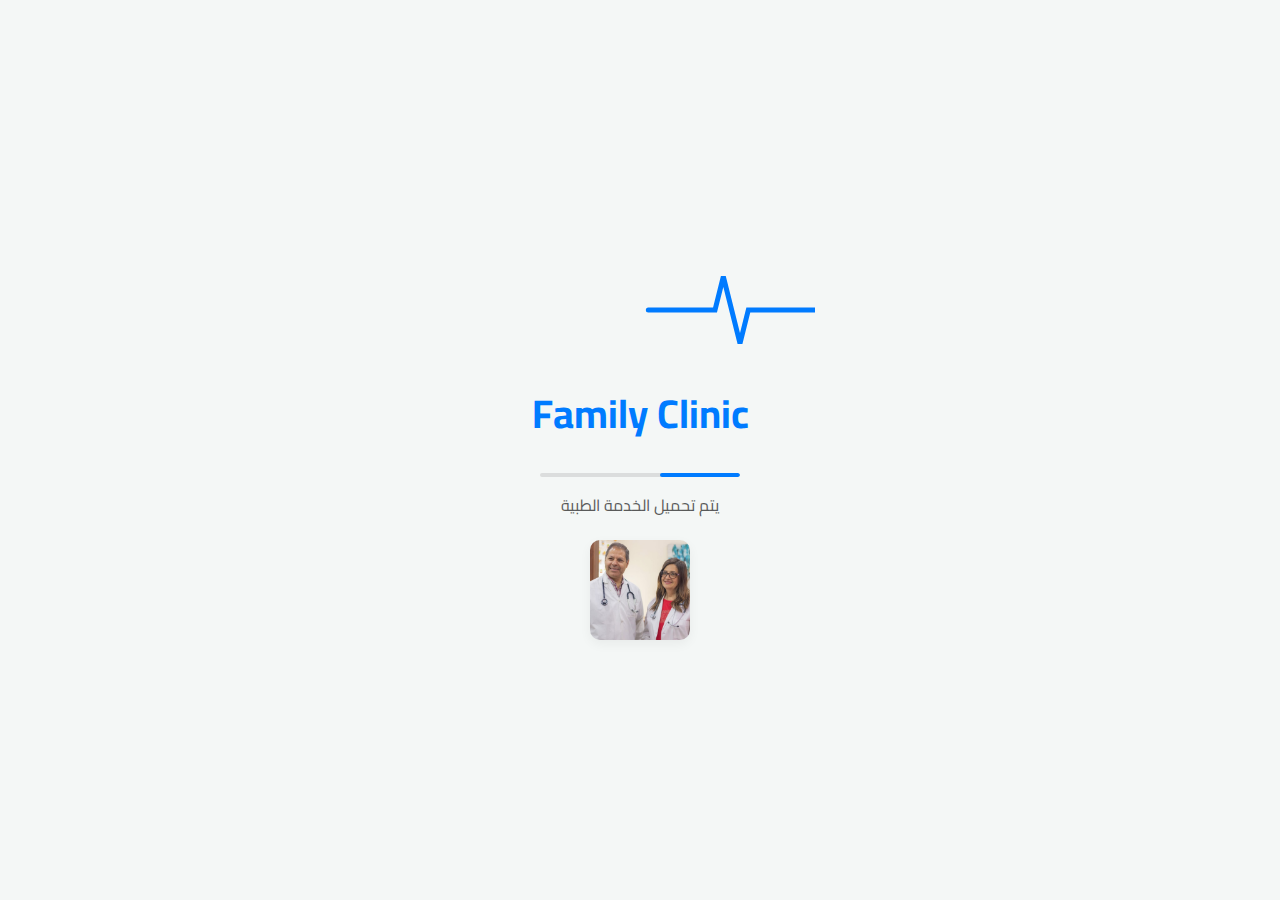
<file: drmaged.html>
<!DOCTYPE html>
<html lang="ar" translate="no">
  <head>
    <meta charset="UTF-8" />
    
    <meta name="viewport" content="width=device-width, initial-scale=1.0" />
    <meta name="google" content="notranslate" />
    <title data-lang-key="drMagedPageTitle">د/ ماجد فوزي - استشاري الباطنة والكلى والسكر | فاميلي كلينك</title>
    <meta name="description" content="اعرف المزيد عن د/ ماجد فوزي، استشاري الباطنة والكلى والسكر في فاميلي كلينك. خبرة 20 عاماً في علاج السكري والضغط وأمراض الكلى. احجز موعدك." />
    <meta name="keywords" content="دكتور ماجد فوزي, استشاري باطنة, دكتور كلى, دكتور سكر, عيادة فاميلي كلينك, حجز موعد دكتور باطنة" />
    <meta name="author" content="fouadgamil" />

    <link rel="canonical" href="https://your-website.com/drmaged.html" />

    <link rel="icon" href="images/favicon.png" type="image/png" />
    <link rel="apple-touch-icon" href="images/apple-touch-icon.png" />

    <meta property="og:title" content="د/ ماجد فوزي - استشاري الباطنة والكلى والسكر | فاميلي كلينك" />
    <meta property="og:description" content="خبرة 20 عاماً في علاج السكري والضغط وأمراض الكلى. احجز موعدك." />
    <meta property="og:type" content="website" />
    <meta property="og:url" content="https://your-website.com/drmaged.html" />
    <meta property="og:image" content="https://your-website.com/images/maged.jpg" />
    <meta property="og:image:width" content="1200" />
    <meta property="og:image:height" content="630" />
    <meta property="og:site_name" content="Family Clinic" />

    <link rel="stylesheet" href="style.css?v=4" />
    <link rel="stylesheet" href="https://unpkg.com/aos@next/dist/aos.css" />
    <link rel="stylesheet" href="https://cdnjs.cloudflare.com/ajax/libs/font-awesome/6.5.2/css/all.min.css" />
    
    <style>
      /* (الكود الخاص بشاشة التحميل موجود هنا) */
      #splash-screen {
        position: fixed;
        top: 0;
        left: 0;
        width: 100%;
        height: 100%;
        background-color: #f4f7f6;
        display: flex;
        flex-direction: column;
        justify-content: center;
        align-items: center;
        z-index: 9999;
        opacity: 1;
        transition: opacity 1s ease-out, visibility 1s ease-out;
        visibility: visible;
      }
      #splash-screen.hidden {
        opacity: 0;
        visibility: hidden;
      }
      .ekg-loader {
        width: 350px;
        height: 100px;
        position: relative;
        overflow: hidden;
      }
      .ekg-loader svg {
        width: 200%;
        height: 100%;
        position: absolute;
        top: 0;
        left: 0;
        animation: move-ekg 1.5s linear infinite;
      }
      @keyframes move-ekg {
        0% { transform: translateX(0%); }
        100% { transform: translateX(-50%); }
      }
      .splash-logo-text {
        font-size: 2.5rem;
        font-weight: 700;
        color: var(--primary-color);
        margin-top: 20px;
        font-family: 'Cairo', 'Poppins', sans-serif;
        animation: glow-animation 2s infinite ease-in-out;
      }
      @keyframes glow-animation {
        0% { text-shadow: 0 0 5px rgba(var(--primary-color-rgb), 0.5); }
        50% { text-shadow: 0 0 20px rgba(var(--primary-color-rgb), 1); }
        100% { text-shadow: 0 0 5px rgba(var(--primary-color-rgb), 0.5); }
      }
      .loading-bar-container {
        width: 200px;
        height: 4px;
        background-color: rgba(0, 0, 0, 0.1);
        border-radius: 2px;
        margin-top: 25px;
        overflow: hidden;
        position: relative;
      }
      .loading-bar-progress {
        width: 40%;
        height: 100%;
        background-color: var(--primary-color);
        border-radius: 2px;
        position: absolute;
        animation: loading-progress-animation 1.5s ease-in-out infinite;
      }
      @keyframes loading-progress-animation {
        0% { transform: translateX(-80px); }
        100% { transform: translateX(200px); }
      }
      .splash-loading-text {
        font-family: 'Cairo', sans-serif;
        color: var(--text-color);
        font-size: 1rem;
        margin-top: 15px;
        opacity: 0.8;
      }
    </style>
  </head>
  <body>
    <div id="splash-screen">
      <div class="ekg-loader">
        <svg viewBox="0 0 200 60">
          <path
            d="M 0 30 H 40 L 45 10 L 55 50 L 60 30 H 100 M 100 30 H 140 L 145 10 L 155 50 L 160 30 H 200"
            stroke="var(--primary-color)"
            stroke-width="3"
            fill="none"
            stroke-linecap="round"
          />
        </svg>
      </div>
      <h1 class="splash-logo-text" data-lang-key="logoText">Family Clinic</h1>
      <div class="loading-bar-container">
        <div class="loading-bar-progress"></div>
      </div>
      <p class="splash-loading-text">يتم تحميل الخدمة الطبية</p>

      <img
        src="images/dr_magid_photo.jpg"
        alt="Family Clinic Doctors"
        style="
          width: 100px;
          height: 100px;
          object-fit: cover;
          border-radius: 10px;
          margin: 20px auto 0 auto;
          display: block;
          box-shadow: var(--box-shadow);
        "
      />
      </div>

      <div id="main-content" style="display: none">
        <header>
          <div class="container">
 <h1 class="logo">
  <a href="index.html" style="text-decoration: none; color: inherit;">
    <span data-lang-key="logoText">Family Clinic</span>
  </a>
</h1>
            
            <button class="menu-toggle" aria-label="Toggle Navigation Menu">
              <i class="fa-solid fa-bars"></i>
            </button>
            
            <nav>
              <ul>
              <li><a href="index.html#home" data-lang-key="navHome">الرئيسية</a></li>
              <li><a href="index.html#services" data-lang-key="navServices">الخدمات</a></li>
              <li>
                <a href="index.html#doctors" class="active" data-lang-key="navDoctors">الأطباء</a>
              </li>
              <li><a href="index.html#appointment" data-lang-key="navBooking">حجز موعد</a></li>
              <li><a href="index.html#contact" data-lang-key="navContact">اتصل بنا</a></li>
              <li><button id="lang-toggle-btn" class="lang-btn" data-lang-key="langBtn">العربية</button></li>
            </ul>
          </nav>
        </div>
      </header>

      <main>
        <section class="doctor-profile" style="padding-top: 100px">
          <div class="container">
            <h2
              style="color: var(--primary-color)"
              data-aos="fade-right"
              data-lang-key="drMagedProfileTitle"
            >
              ملف الطبيب: د/ ماجد فوزي
            </h2>
            <hr
              style="border-color: var(--secondary-color); margin-bottom: 40px"
            />

            <div
              class="profile-details"
              
            >
              <div class="info-block" style="flex: 2">
                <h3
                  style="
                    margin-top: 0;
                    margin-bottom: 20px;
                    font-size: 1.8rem;
                  "
                  data-lang-key="drMagedSpecialty"
                >
                  استشاري الباطنة والكلى والسكر
                </h3>

                <div
                  class="info-card"
                  style="
                    background: var(--light-bg-color);
                    padding: 25px;
                    border-radius: 10px;
                    margin-bottom: 20px;
                  "
                  data-aos="fade-up"
                  data-aos-delay="200"
                >
                  <p style="font-size: 1.1rem; line-height: 2" data-lang-key="drMagedBio">
                    بدأت العمل بالعيادة منذ عام 2001 وأتشرف بمتابعة الأمراض المزمنة من: ارتفاع ضغط الدم، مرض السكر، ارتفاع نسب الدهون بالدم، أمراض الكلى، ومرض النقرس. وبالطبع، أمراض المعدة والقولون وقصور الغدة الدرقية.
                  </p>
                  </div>

                <h4
                  style="color: var(--secondary-color); margin-bottom: 15px"
                  data-aos="fade-right"
                  data-aos-delay="300"
                  data-lang-key="drProfileServicesTitle"
                >
                  التخصصات والخدمات المقدمة:
                </h4>
                <ul
                  style="list-style-type: disc; padding-right: 20px; padding-left: 20px;"
                  data-aos="fade-up"
                  data-aos-delay="400"
                >
                  <li style="margin-bottom: 10px" data-lang-key="drMagedService1">
                    تشخيص ومتابعة مرضى السكري النوع الأول والثاني.
                  </li>
                  <li style="margin-bottom: 10px" data-lang-key="drMagedService2">
                    علاج ارتفاع ضغط الدم وأمراض الكلى المزمنة.
                  </li>
                  <li style="margin-bottom: 10px" data-lang-key="drMagedService3">
                    متابعة أمراض الجهاز الهضمي والقولون.
                  </li>
                  <li style="margin-bottom: 10px" data-lang-key="drMagedService4">
                    الفحص الدوري الشامل للبالغين.
                  </li>
                </ul>
              </div>

              <div
                class="image-block"
                style="flex: 1; min-width: 250px"
                data-aos="zoom-in"
                data-aos-delay="100"
              >
                <img
                  src="images/maged.jpg"
                  alt="صورة د/ ماجد فوزي"
                  style="
                    width: 250px;
                    height: 250px;
                    border-radius: 10px;
                    object-fit: cover;
                    box-shadow: var(--box-shadow);
                    display: block;
                    margin: 0 auto;
                  "
                />
                <a
                  href="booking_magid.html"
                  target="_blank"
                  class="btn"
               style="
    width: 250px; 
    text-align: center;
    margin-top: 20px;
    background: var(--primary-color);
    display: block;
    margin-left: auto;
    margin-right: auto;
  "
                  data-lang-key="drMagedBookBtn"
                  >احجز موعد مع د/ ماجد</a
                >
              </div>
            </div>
          </div>
        </section>
      </main>

      <footer>
        <div class="container">
          <p data-lang-key="footerRights">© 2025 عيادة [family clinic]. جميع الحقوق محفوظة.</p>
        </div>
      </footer>
    </div>

    <script src="https://unpkg.com/aos@next/dist/aos.js"></script>
    <script src="script.js"></script>
    
    </body>
</html>
</file>
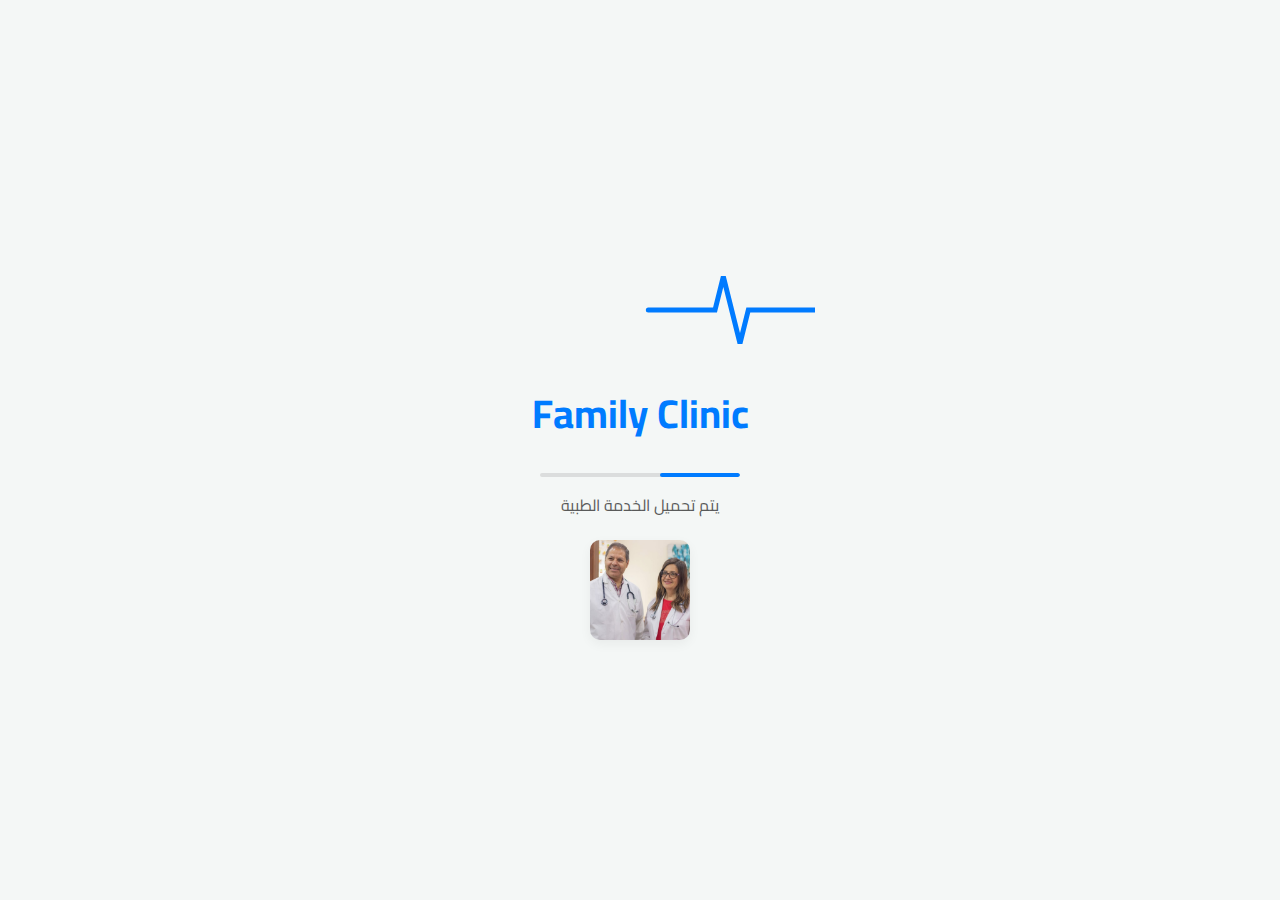
<file: drshahira.html>
<!DOCTYPE html>
<html lang="ar" translate="no">
  <head>
    <meta charset="UTF-8" />
    
    <meta name="viewport" content="width=device-width, initial-scale=1.0" />
    <meta name="google" content="notranslate" />
    <title data-lang-key="drShahiraPageTitle">د/ شهيرة لويز - استشاري الاطفال وحديثي الولادة | فاميلي كلينك</title>
    <meta name="description" content="ملف د/ شهيرة لويز، استشاري الاطفال وحديثي الولادة في فاميلي كلينك. متخصصة في متابعة حديثي الولادة، التطعيمات، وعلاج أمراض الطفولة. احجزي موعدك." />
    <meta name="keywords" content="دكتورة شهيرة لويز, استشاري أطفال, دكتورة حديثي الولادة, تطعيمات الأطفال, تغذية الطفل, عيادة فاميلي كلينك" />
    <meta name="author" content="fouadgamil" />

    <link rel="canonical" href="https://your-website.com/drshahira.html" />

    <link rel="icon" href="images/favicon.png" type="image/png" />
    <link rel="apple-touch-icon" href="images/apple-touch-icon.png" />

    <meta property="og:title" content="د/ شهيرة لويز - استشاري الاطفال وحديثي الولادة | فاميلي كلينك" />
    <meta property="og:description" content="متخصصة في متابعة حديثي الولادة، التطعيمات، وعلاج أمراض الطفولة. احجزي موعدك." />
    <meta property="og:type" content="website" />
    <meta property="og:url" content="https://your-website.com/drshahira.html" />
    <meta property="og:image" content="https://your-website.com/images/shahira.jpg" />
    <meta property="og:image:width" content="1200" />
    <meta property="og:image:height" content="630" />
    <meta property="og:site_name" content="Family Clinic" />

    <link rel="stylesheet" href="style.css?v=4" />
    <link rel="stylesheet" href="https://unpkg.com/aos@next/dist/aos.css" />
    <link rel="stylesheet" href="https://cdnjs.cloudflare.com/ajax/libs/font-awesome/6.5.2/css/all.min.css" />

    <style>
      /* (الكود الخاص بشاشة التحميل موجود هنا) */
      #splash-screen {
        position: fixed;
        top: 0;
        left: 0;
        width: 100%;
        height: 100%;
        background-color: #f4f7f6;
        display: flex;
        flex-direction: column;
        justify-content: center;
        align-items: center;
        z-index: 9999;
        opacity: 1;
        transition: opacity 1s ease-out, visibility 1s ease-out;
        visibility: visible;
      }
      #splash-screen.hidden {
        opacity: 0;
        visibility: hidden;
      }
      .ekg-loader {
        width: 350px;
        height: 100px;
        position: relative;
        overflow: hidden;
      }
      .ekg-loader svg {
        width: 200%;
        height: 100%;
        position: absolute;
        top: 0;
        left: 0;
        animation: move-ekg 1.5s linear infinite;
      }
      @keyframes move-ekg {
        0% { transform: translateX(0%); }
        100% { transform: translateX(-50%); }
      }
      .splash-logo-text {
        font-size: 2.5rem;
        font-weight: 700;
        color: var(--primary-color);
        margin-top: 20px;
        font-family: 'Cairo', 'Poppins', sans-serif;
        animation: glow-animation 2s infinite ease-in-out;
      }
      @keyframes glow-animation {
        0% { text-shadow: 0 0 5px rgba(var(--primary-color-rgb), 0.5); }
        50% { text-shadow: 0 0 20px rgba(var(--primary-color-rgb), 1); }
        100% { text-shadow: 0 0 5px rgba(var(--primary-color-rgb), 0.5); }
      }
      .loading-bar-container {
        width: 200px;
        height: 4px;
        background-color: rgba(0, 0, 0, 0.1);
        border-radius: 2px;
        margin-top: 25px;
        overflow: hidden;
        position: relative;
      }
      .loading-bar-progress {
        width: 40%;
        height: 100%;
        background-color: var(--primary-color);
        border-radius: 2px;
        position: absolute;
        animation: loading-progress-animation 1.5s ease-in-out infinite;
      }
      @keyframes loading-progress-animation {
        0% { transform: translateX(-80px); }
        100% { transform: translateX(200px); }
      }
      .splash-loading-text {
        font-family: 'Cairo', sans-serif;
        color: var(--text-color);
        font-size: 1rem;
        margin-top: 15px;
        opacity: 0.8;
      }
    </style>
    
  </head>
  <body>
    <div id="splash-screen">
      <div class="ekg-loader">
        <svg viewBox="0 0 200 60">
          <path
            d="M 0 30 H 40 L 45 10 L 55 50 L 60 30 H 100 M 100 30 H 140 L 145 10 L 155 50 L 160 30 H 200"
            stroke="var(--primary-color)"
            stroke-width="3"
            fill="none"
            stroke-linecap="round"
          />
        </svg>
      </div>
      <h1 class="splash-logo-text" data-lang-key="logoText">Family Clinic</h1>
      <div class="loading-bar-container">
        <div class="loading-bar-progress"></div>
      </div>
      <p class="splash-loading-text">يتم تحميل الخدمة الطبية</p>

      <img
        src="images/dr_magid_photo.jpg"
        alt="Family Clinic Doctors"
        style="
          width: 100px;
          height: 100px;
          object-fit: cover;
          border-radius: 10px;
          margin: 20px auto 0 auto;
          display: block;
          box-shadow: var(--box-shadow);
        "
      />
      </div>
    
      <div id="main-content" style="display: none">
        <header>
          <div class="container">
 <h1 class="logo">
  <a href="index.html" style="text-decoration: none; color: inherit;">
    <span data-lang-key="logoText">Family Clinic</span>
  </a>
</h1>
            
            <button class="menu-toggle" aria-label="Toggle Navigation Menu">
              <i class="fa-solid fa-bars"></i>
            </button>
            
            <nav>
              <ul>
              <li><a href="index.html#home" data-lang-key="navHome">الرئيسية</a></li>
              <li><a href="index.html#services" data-lang-key="navServices">الخدمات</a></li>
              <li>
                <a href="index.html#doctors" class="active" data-lang-key="navDoctors">الأطباء</a>
              </li>
              <li><a href="index.html#appointment" data-lang-key="navBooking">حجز موعد</a></li>
              <li><a href="index.html#contact" data-lang-key="navContact">اتصل بنا</a></li>
              <li><button id="lang-toggle-btn" class="lang-btn" data-lang-key="langBtn">العربية</button></li>
            </ul>
          </nav>
        </div>
      </header>

      <main>
        <section class="doctor-profile" style="padding-top: 100px">
          <div class="container">
            <h2
              style="color: var(--primary-color)"
              data-aos="fade-right"
              data-lang-key="drShahiraProfileTitle"
            >
              ملف الطبيبة: د/ شهيرة لويز
            </h2>
            <hr
              style="border-color: var(--secondary-color); margin-bottom: 40px"
            />

            <div
              class="profile-details"
              
            >
              <div class="info-block" style="flex: 2">
                <h3
                  style="
                    margin-top: 0;
                    margin-bottom: 20px;
                    font-size: 1.8rem;
                  "
                  data-lang-key="drShahiraSpecialty"
                >
                  استشاري الاطفال وحديثي الولادة
                </h3>

                <div
                  class="info-card"
                  style="
                    background: var(--light-bg-color);
                    padding: 25px;
                    border-radius: 10px;
                    margin-bottom: 20px;
                  "
                  data-aos="fade-up"
                  data-aos-delay="200"
                >
                  <p style="font-size: 1.1rem; line-height: 2" data-lang-key="drShahiraBio">
                    بدأت العمل بالعيادة سنة 1999 وحتى اليوم، ودائماً أستمتع بخدمة جميع الأطفال من عمر يوم وحتى اثني عشر عاماً. وأعتبر جميع أطفالنا هم عطايا الله، ويجب علينا تنمية هذه العطايا والحفاظ عليهم وتقديم أفضل رعاية لهم من صحة وتعليم وتغذية.
                  </p>
                  </div>

                <h4
                  style="color: var(--secondary-color); margin-bottom: 15px"
                  data-aos="fade-right"
                  data-aos-delay="300"
                  data-lang-key="drProfileServicesTitle"
                >
                  التخصصات والخدمات المقدمة:
                </h4>
                <ul
                  style="list-style-type: disc; padding-right: 20px; padding-left: 20px;"
                  data-aos="fade-up"
                  data-aos-delay="400"
                >
                  <li style="margin-bottom: 10px" data-lang-key="drShahiraService1">
                    فحص ومتابعة الأطفال حديثي الولادة .
                  </li>
                  <li style="margin-bottom: 10px" data-lang-key="drShahiraService2">
                    إدارة برامج التطعيمات والتحصينات الوقائية.
                  </li>
                  <li style="margin-bottom: 10px" data-lang-key="drShahiraService3">
                    علاج أمراض الطفولة الشائعة والموسمية.
                  </li>
                  <li style="margin-bottom: 10px" data-lang-key="drShahiraService4">
                    استشارات التغذية الصحية ونمو الطفل.
                  </li>
                </ul>
              </div>

              <div
                class="image-block"
                style="flex: 1; min-width: 250px"
                data-aos="zoom-in"
                data-aos-delay="100"
              >
                <img
                  src="images/shahira.jpg"
                  alt="صورة د/ شهيرة لويز"
                  style="
                    width: 250px;
                    height: 250px;
                    border-radius: 10px;
                    object-fit: cover;
                    box-shadow: var(--box-shadow);
                    display: block;
                    margin: 0 auto;
                  "
                />
                <a
                  href="booking_shahira.html"
                  target="_blank"
                  class="btn"
style="
    width: 250px;
    text-align: center;
    margin-top: 20px;
    background: var(--primary-color);
    display: block;
    margin-left: auto;
    margin-right: auto;
  "
                  data-lang-key="drShahiraBookBtn"
                  >احجز موعد مع د/ شهيرة</a
                >
              </div>
            </div>
          </div>
        </section>
      </main>

      <footer>
        <div class="container">
          <p data-lang-key="footerRights">© 2025 عيادة [family clinic]. جميع الحقوق محفوظة.</p>
        </div>
      </footer>
    </div>

    <script src="https://unpkg.com/aos@next/dist/aos.js"></script>
    <script src="script.js"></script>
    
    </body>
</html>
</file>
<file: style.css>
/* --- (جديد) 1. استيراد الخطوط المميزة (Google Fonts) --- */
@import url('https://fonts.googleapis.com/css2?family=Cairo:wght@400;500;700&display=swap');
@import url('https://fonts.googleapis.com/css2?family=Poppins:wght@400;500;700&display=swap');

/* --- 2. متغيرات الألوان والأنماط العامة --- */
:root {
  --primary-color: #007bff; /* أزرق طبي احترافي */
  --primary-color-rgb: 0, 123, 255; /* جديد: نفس اللون بصيغة RGB */
  --secondary-color: #1abc9c; /* أخضر مائل للأزرق (مريح) */
  --text-color: #333; /* لون النص الرئيسي */
  --light-bg-color: #f4f7f6; /* لون خلفية فاتح للأقسام */
  --white-color: #ffffff;
  --box-shadow: 0 4px 12px rgba(0, 0, 0, 0.05);
}

* {
  box-sizing: border-box;
  margin: 0;
  padding: 0;
}

body {
  line-height: 1.7;
  background-color: var(--white-color);
  color: var(--text-color);
}

/* (جديد) التحكم في الخط والاتجاه بناءً على اللغة */
body.lang-ar {
  font-family: 'Cairo', sans-serif; /* <-- تم التغيير */
  direction: rtl;
}
body.lang-en {
  font-family: 'Poppins', sans-serif; /* <-- تم التغيير */
  direction: ltr;
}

.container {
  max-width: 1100px;
  margin: 0 auto;
  padding: 0 20px;
}

a {
  text-decoration: none;
  color: var(--primary-color);
}

ul {
  list-style: none;
}

section {
  padding: 60px 0;
}

section h3, .partners-section h2 {
  text-align: center;
  font-size: 2.2rem;
  color: var(--primary-color);
  margin-bottom: 40px;
  font-weight: 700;
}

/* --- 3. رأس الصفحة (Header) --- */
header {
  background: var(--white-color);
  padding: 15px 0;
  
  /* === (هنا التعديل الأول: إلغاء الـ Sticky) === */
  position: relative; /* <-- تم التغيير (كانت sticky) */
  /* top: 0; (ملهاش لازمة دلوقتي) */
  z-index: 1000;
  
  transition: padding 0.3s ease, box-shadow 0.3s ease,
    background-color 0.3s ease;
  
  /* (مهم) هنضيف ظل خفيف ثابت للهيدر عشان نعوض الظل اللي كان بيجي مع السكرول */
  box-shadow: 0 4px 12px rgba(0, 0, 0, 0.08); 
}

/* القاعدة دي مبقاش ليها تأثير كبير لأن الهيدر مبقاش sticky */
header.scrolled {
  padding: 10px 0; 
  box-shadow: 0 4px 12px rgba(0, 0, 0, 0.08); 
  background-color: rgba(255, 255, 255, 0.98); 
  backdrop-filter: blur(5px); 
}

/* (معدل) تعديل هذا القسم ليتوسط القائمة */
header .container {
  display: flex;
  /* justify-content: space-between; <-- إزالة هذا السطر */
  align-items: center;
  gap: 30px; /* (جديد) إضافة فجوة بين اللوجو والقائمة */
}

/* --- (معدل) لوجو مائل ومزخرف --- */
.logo {
  font-size: 1.9rem;
  font-weight: 700;
  color: var(--primary-color);
  display: inline-block;
  transition: transform 0.3s ease;
  font-style: italic;
  text-shadow: 1px 1px 2px rgba(0, 0, 0, 0.1); 
  animation: pulseLogoGlow 3s infinite ease-in-out; 
  flex-shrink: 0; /* (جديد) منع اللوجو من الانضغاط */
}


.logo:hover {
  transform: scale(1.05);
}

@keyframes pulseLogoGlow {
  0% {
    text-shadow: 1px 1px 2px rgba(0, 0, 0, 0.1);
  }
  50% {
    text-shadow: 0 0 10px rgba(var(--primary-color-rgb), 0.7), 0 0 20px rgba(26, 188, 156, 0.3);
  }
  100% {
    text-shadow: 1px 1px 2px rgba(0, 0, 0, 0.1);
  }
}

/* (جديد) اجعل شريط التنقل يتمدد ليملأ الفراغ */
header nav {
  flex-grow: 1;
}

/* (معدل) اجعل القائمة بداخل شريط التنقل تتمدد */
header nav ul {
  display: flex;
  align-items: center;
  width: 100%; /* (جديد) اجعلها تملأ شريط التنقل */
  white-space: nowrap; /* (جديد) منع الروابط من النزول لسطر جديد */
}


/* (معدل) هذا هو التعديل الأساسي لحل مشكلة اللغة الإنجليزية */
header nav li {
  /* (جديد) التحكم في الهامش حسب اللغة */
  body.lang-ar & { margin-right: 20px; } /* <-- (معدل) تم التغيير من 25 إلى 20 */
  body.lang-en & { margin-left: 20px; } /* <-- (معدل) تم التغيير من 17 إلى 20 */
}

header nav a {
  color: var(--text-color);
  font-weight: 500;
  padding: 5px 0;
  border-bottom: 2px solid transparent;
  transition: color 0.3s, border-bottom-color 0.3s;
}

header nav a:hover,
header nav a.active {
  color: var(--primary-color);
  border-bottom-color: var(--primary-color);
}

/* --- (جديد) تصميم زر تبديل اللغة --- */
.lang-btn {
  background: var(--primary-color);
  color: var(--white-color);
  border: none;
  padding: 8px 12px;
  border-radius: 20px;
  cursor: pointer;
  font-family: 'Poppins', sans-serif; /* <-- تم التغيير */
  font-weight: 700;
  font-size: 0.9rem;
  transition: background-color 0.3s, transform 0.3s;
}
.lang-btn:hover {
  background-color: #0056b3;
  transform: scale(1.05);
}

/* --- 3.1 (معدل) تنظيم أيقونات الهيدر والفاصل --- */

/* (جديد) هذا هو الفاصل السحري 
   ابحث عن الـ li الذي يحتوي على زر اللغة وادفعها للنهاية */
header nav li:has(> #lang-toggle-btn) {
  /* (جديد) تطبيق الفاصل التلقائي (margin: auto) عليه */
  body.lang-ar & { 
    margin-right: auto;  /* ادفع هذا الزر إلى أقصى اليسار */
    margin-left: 0; /* إلغاء الهامش الافتراضي */
    padding: 0; /* (جديد) إلغاء الحشو */
  }
  body.lang-en & { 
    margin-left: auto; /* ادفع هذا الزر إلى أقصى اليمين */
    margin-right: 0; /* إلغاء الهامش الافتراضي */
    padding: 0; /* (جديد) إلغاء الحشو */
  }
}

/* (معدل) li الأيقونة الاجتماعية (صفحة index.html فقط) */
header nav li.header-social-icon {
  position: relative;
  /* (معدل) إزالة margin: auto من هنا */
  
  /* (جديد) فقط أضف مسافة *بين* الأيقونة وزر اللغة */
  body.lang-ar & { 
    margin-left: 15px; /* مسافة عن الزر الذي على يسارها */
    margin-right: 0; /* إلغاء الهامش الافتراضي */
    padding: 0; /* (جديد) إلغاء الحشو */
  }
  body.lang-en & { 
    margin-right: 15px; /* مسافة عن الزر الذي على يمينها */
    margin-left: 0; /* إلغاء الهامش الافتراضي */
    padding: 0; /* (جديد) إلغاء الحشو */
  }
}

/* (جديد) إزالة الفاصل الخطي (هذه القاعدة موجودة مسبقاً) */
header nav li.header-social-icon::before {
  display: none;
}


header nav li.header-social-icon a {
  display: inline-block;
  width: 36px; /* حجم أصغر للهيدر */
  height: 36px;
  background-color: rgba(var(--primary-color-rgb), 0.1);
  color: var(--primary-color);
  border-radius: 50%;
  text-align: center;
  line-height: 36px; /* لمطابقة الارتفاع */
  font-size: 1rem;
  transition: all 0.3s ease;
  border: none; /* إزالة الخط السفلي */
  padding: 0; /* إزالة الحشو الافتراضي للروابط */
}

header nav li.header-social-icon a:hover {
  background-color: var(--primary-color);
  color: var(--white-color);
  transform: scale(1.1);
  border: none; /* تأكيد إزالة الخط السفلي عند الـ hover */
}

header nav li.header-social-icon a i {
  line-height: 36px; /* لضمان التوسيط العمودي للأيقونة نفسها */
}


/* --- 4. القسم الترحيبي (Hero) --- */
.hero {
  background-image: linear-gradient(
      rgba(0, 123, 255, 0.7),
      rgba(0, 80, 160, 0.8)
    ),
    url('https://images.unsplash.com/photo-1576091160550-2173dba999ef?q=80&w=2070&auto-format&fit=crop');
  background-size: cover;
  background-position: center;
  color: var(--white-color);
  text-align: center;
  padding: 100px 0;
}

.hero h2 {
  font-size: 3rem;
  font-weight: 700;
  margin-bottom: 20px;
}

.hero p {
  font-size: 1.25rem;
  margin-bottom: 30px;
}

.btn {
  display: inline-block;
  background: var(--secondary-color);
  color: var(--white-color);
  padding: 12px 30px;
  border-radius: 50px; 
  font-weight: 700;
  text-transform: uppercase;
  border: none;
  cursor: pointer;
  transition: background-color 0.3s, transform 0.3s;
}

.btn:hover {
  background-color: #16a085;
  transform: translateY(-3px);
}

/* --- (جديد) قسم "من نحن" ورسالتنا ورؤيتنا --- */
#about {
  background-color: var(--white-color);
}

.about-content {
  max-width: 800px;
  margin: 0 auto 40px auto;
  text-align: center;
}

.about-content p {
  font-size: 1.15rem;
  color: #555;
  line-height: 1.8;
}

.mission-vision-grid {
  display: grid;
  grid-template-columns: repeat(auto-fit, minmax(300px, 1fr));
  gap: 30px;
  margin-top: 40px;
}

.mv-card {
  background: var(--light-bg-color);
  padding: 30px;
  border-radius: 10px;
  text-align: center;
  border-top: 4px solid var(--secondary-color);
  box-shadow: var(--box-shadow);
  transition: transform 0.3s, box-shadow 0.3s;
}

.mv-card:hover {
  transform: translateY(-5px);
  box-shadow: 0 10px 15px rgba(0,0,0,0.07);
}

.mv-icon {
  width: 70px;
  height: 70px;
  margin: 0 auto 20px auto;
  background-color: rgba(var(--primary-color-rgb), 0.1);
  border-radius: 50%;
  display: flex;
  align-items: center;
  justify-content: center;
}

.mv-icon i {
  font-size: 2rem;
  color: var(--primary-color);
}

.mv-card h4 {
  color: var(--primary-color);
  font-size: 1.5rem;
  margin-bottom: 10px;
}

.mv-card p {
  font-size: 1rem;
  color: #555;
}


/* --- 5. قسم الخدمات (Services) --- */
#services {
  background-color: var(--light-bg-color);
}

.service-grid {
  display: grid;
  grid-template-columns: repeat(auto-fit, minmax(300px, 1fr));
  gap: 30px;
}

.service-card {
  background: var(--white-color);
  border-radius: 10px;
  box-shadow: var(--box-shadow);
  text-align: center;
  padding: 30px;
  transition: transform 0.3s, box-shadow 0.3s;
}

.service-card:hover {
  transform: translateY(-10px);
  box-shadow: 0 10px 20px rgba(0, 0, 0, 0.1);
}

/* --- (تعديل) لجعل الأيقونات تقبل SVG --- */
.service-card .service-icon {
  width: 80px;
  height: 80px;
  margin: 0 auto 25px auto;
  background-color: rgba(var(--primary-color-rgb), 0.1); 
  border-radius: 50%; 
  display: flex;
  align-items: center;
  justify-content: center;
  transition: all 0.3s ease;
  padding: 18px; /* (جديد) هام لضبط حجم الـ SVG */
}

/* (معدل) استهداف "i" و "svg" */
.service-card .service-icon i,
.service-card .service-icon svg {
  font-size: 2.5rem; /* للأيقونات القديمة */
  color: var(--primary-color); 
  width: 100%; /* (جديد) لجعل الـ SVG يملأ الدائرة */
  height: 100%; /* (جديد) */
  fill: var(--primary-color); /* (جديد) لتلوين الـ SVG */
  transition: all 0.3s ease;
}

.service-card:hover .service-icon {
  background-color: var(--primary-color); 
}

/* (معدل) استهداف "i" و "svg" عند الـ hover */
.service-card:hover .service-icon i,
.service-card:hover .service-icon svg {
  color: var(--white-color); 
  fill: var(--white-color); /* (جديد) لتلوين الـ SVG بالأبيض */
}
/* --- نهاية تعديل أيقونات الخدمات --- */


.service-card h4 {
  color: var(--primary-color);
  font-size: 1.5rem;
  margin-bottom: 10px;
}

/* --- 6. قسم الأطباء (Doctors) --- */
#doctors {
  background-color: var(--white-color);
  background-image: url('https://www.toptal.com/designers/subtlepatterns/uploads/plus.png');
  background-repeat: repeat;
}

.doctor-grid {
  display: grid;
  grid-template-columns: repeat(auto-fit, minmax(300px, 1fr));
  gap: 30px;
}

.doctor-card {
  background: var(--white-color);
  border-radius: 10px;
  box-shadow: var(--box-shadow);
  padding: 20px;
  border-top: 5px solid var(--secondary-color);
}

.doctor-card h4 {
  color: var(--primary-color);
  font-size: 1.6rem;
  margin-bottom: 10px;
}

.doctor-card p {
  font-size: 1.1rem;
  color: #555;
}

/* --- 7. قسم حجز المواعيد (Appointment) --- */
#appointment {
  background-color: var(--light-bg-color);
}

/* --- (جديد) قسم شركات التأمين --- */
.partners-section {
  padding: 60px 0;
  background-color: #ffffff;
}

.logo-grid {
  display: grid;
  grid-template-columns: repeat(auto-fit, minmax(150px, 1fr));
  gap: 30px;
  align-items: center;
  justify-items: center;
}

.logo-item {
  text-align: center;
  transition: transform 0.3s ease;
}

.logo-item:hover {
  transform: scale(1.1);
}

.logo-circle {
  width: 130px;
  height: 130px;
  border-radius: 50%;
  background-color: #f4f7f6;
  border: 1px solid #eee;
  display: flex;
  align-items: center;
  justify-content: center;
  overflow: hidden;
  margin: 0 auto 15px auto;
  box-shadow: 0 4px 10px rgba(0, 0, 0, 0.05);
}

.logo-circle img {
  max-width: 90%;
  max-height: 90%;
  object-fit: contain;
}

.logo-item h4 {
  color: var(--text-color);
  font-size: 1.1rem;
  font-weight: 700;
}
/* --- نهاية قسم شركات التأمين --- */


/* --- 8. قسم التواصل (Contact) --- */
#contact {
  background-color: var(--primary-color);
  color: var(--white-color);
  text-align: center;
}

#contact h3 {
  color: var(--white-color);
}

#contact p {
  font-size: 1.15rem;
  margin-bottom: 10px;
}

/* --- 9. تذييل الصفحة (Footer) --- */
footer {
  background: #333;
  color: #aaa;
  text-align: center;
  padding: 25px 0;
}

footer p {
  margin: 0;
}

/* --- (جديد) تنسيق خريطة الموقع --- */
.map-container {
  margin-top: 30px;
  border-radius: 10px;
  overflow: hidden; /* لإخفاء زوايا الخريطة وتطبيق التدوير */
  box-shadow: 0 5px 15px rgba(0, 0, 0, 0.1);
  border: 3px solid var(--white-color); /* (اختياري) لإضافة إطار أبيض حول الخريطة */
}

.map-container iframe {
  display: block; /* لإزالة أي مسافات إضافية أسفل الخريطة */
  width: 100%;
  border: 0;
}

/* --- (جديد) تنسيق زر قائمة الموبايل (الهامبرجر) --- */
.menu-toggle {
  display: none; /* إخفاء الزر على الكمبيوتر */
  background: none;
  border: none;
  font-size: 1.8rem;
  color: var(--primary-color);
  cursor: pointer;
}


/* --- 10. التجاوب مع الشاشات (Responsive) --- */
@media (max-width: 768px) {
  
  /* === (ده الكود اللي بيخلي اللوجو والزرار جنب بعض) === */
  header .container {
    flex-direction: row; 
    justify-content: space-between; 
    align-items: center; 
    text-align: unset; 
    gap: 0; 
  }

  /* === (ده الكود اللي بيظبط زرار الهامبرجر) === */
  .menu-toggle {
    display: block;
    order: 0; 
    margin-bottom: 0; 
  }

  /* === (هنا التعديل الثاني: القائمة المنسدلة) === */
  header nav {
    /* (جديد) دي الأكواد اللي بتعمل الحركة المنسدلة */
    position: absolute;   /* خليها طبقة عايمة */
    top: 100%;            /* ابدأها بالظبط تحت الهيدر (بعد ما الهيدر يخلص) */
    left: 0;
    width: 100%;
    background-color: var(--white-color); /* اديها لون خلفية */
    box-shadow: 0 5px 15px rgba(0,0,0,0.1); /* اديها ظل عشان تبان فوق المحتوى */
    
    /* (ده من الكود القديم ومهم) */
    display: none; /* إخفاء القائمة افتراضياً */
  }

  header nav.is-active {
    display: block; /* إظهار القائمة عند الضغط */
  }
  /* === نهاية كود قائمة الموبايل === */


  header nav ul {
    flex-direction: column;
    margin-top: 0; 
    width: 100%; 
    white-space: normal; 
  }

  header nav li {
    /* (جديد) إزالة الهوامش الجانبية في الموبايل */
    margin-right: 0 !important;
    margin-left: 0 !important;
    margin-bottom: 10px;
  }

  /* (جديد) تعديل أيقونة الهيدر في الموبايل */
  header nav li.header-social-icon {
    margin-bottom: 15px; /* مسافة إضافية */
  }
  
  /* (جديد) تعديل زر اللغة في الموبايل */
  header nav li:has(> #lang-toggle-btn) {
     margin-bottom: 10px;
  }
  

  .hero h2 {
    font-size: 2.2rem;
  }

  .hero p {
    font-size: 1.1rem;
  }

  section h3, .partners-section h2 {
    font-size: 1.8rem;
  }
  
  .logo-grid {
    grid-template-columns: repeat(auto-fit, minmax(120px, 1fr));
    gap: 20px;
  }
  .logo-circle {
    width: 100px;
    height: 100px;
  }
  .logo-item h4 {
    font-size: 0.9rem;
  }
}

/* تحسين لبطاقات الأطباء التي أصبحت روابط */
.doctor-grid a {
  display: block;
  text-decoration: none;
  color: inherit;
}

.doctor-grid a .doctor-card:hover {
  transform: translateY(-5px);
  box-shadow: 0 8px 15px rgba(0, 123, 255, 0.2);
}

/* --- 11. تصميم صفحات الحجز الحديثة --- */
.booking-section {
  min-height: calc(100vh - 100px);
  display: flex;
  align-items: center;
  padding: 80px 0;
  position: relative;
  /* (جديد) تعديل اتجاه الخلفية */
  body.lang-ar & {
    background: linear-gradient( to left, var(--light-bg-color) 50%, var(--white-color) 50% );
  }
  body.lang-en & {
    background: linear-gradient( to right, var(--light-bg-color) 50%, var(--white-color) 50% );
  }
}

.booking-section::before {
  content: '';
  position: absolute;
  top: 0;
  width: 250px;
  height: 250px;
  background-color: rgba(var(--primary-color-rgb), 0.1);
  z-index: 1;
  opacity: 0.3;
  /* (جديد) تعديل اتجاه الديكور */
  body.lang-ar & {
    right: 0;
    border-radius: 50% 0 0 50%;
    transform: translate(50%, -50%);
  }
  body.lang-en & {
    left: 0;
    border-radius: 0 50% 50% 0;
    transform: translate(-50%, -50%);
  }
}

.booking-content-wrapper {
  max-width: 1000px;
  margin: 0 auto;
  background: var(--white-color);
  box-shadow: 0 15px 30px rgba(0, 0, 0, 0.1);
  border-radius: 15px;
  display: flex;
  overflow: hidden;
  z-index: 10;
}

.booking-info-panel {
  flex: 1;
  background-color: var(--primary-color);
  color: var(--white-color);
  padding: 30px;
  text-align: center;
  position: relative;
}

.booking-info-panel h3 {
  color: var(--white-color);
  font-size: 1.5rem;
  margin-bottom: 5px;
}

.booking-info-panel p {
  font-size: 1.1rem;
  opacity: 0.9;
}

.doctor-photo-circle {
  width: 150px;
  height: 150px;
  border-radius: 50%;
  overflow: hidden;
  margin: 20px auto;
  border: 5px solid var(--secondary-color);
}

.doctor-photo-circle img {
  width: 100%;
  height: 100%;
  object-fit: cover;
}

.booking-form-panel {
  flex: 2;
  padding: 40px;
  background-color: var(--light-bg-color);
}

.booking-form-panel h3 {
  /* (جديد) تعديل اتجاه النص */
  body.lang-ar & { text-align: right; }
  body.lang-en & { text-align: left; }
  
  color: var(--text-color);
  border-bottom: 2px solid var(--secondary-color);
  padding-bottom: 10px;
  margin-bottom: 25px;
}

/* تنسيقات النموذج (لصفحات الحجز) */
.booking-form-panel #appointment-form input,
.booking-form-panel #appointment-form select,
.booking-form-panel #appointment-form button {
  width: 100%;
  padding: 12px 15px;
  margin-bottom: 15px;
  border: 1px solid #ddd;
  border-radius: 8px;
  font-size: 1rem;
  box-shadow: inset 0 1px 3px rgba(0, 0, 0, 0.05);
  transition: border-color 0.3s ease, box-shadow 0.3s ease;
  
  /* (جديد) تطبيق الخط المناسب للنموذج */
  body.lang-ar & { font-family: 'Cairo', sans-serif; } /* <-- تم التغيير */
  body.lang-en & { font-family: 'Poppins', sans-serif; } /* <-- تم التغيير */
}

.booking-form-panel #appointment-form input:focus,
.booking-form-panel #appointment-form select:focus {
  outline: none;
  border-color: var(--primary-color);
  box-shadow: 0 0 5px rgba(0, 123, 255, 0.3);
}

.booking-form-panel #appointment-form button {
  background: var(--primary-color);
  color: var(--white-color);
  cursor: pointer;
  transition: background-color 0.3s;
}
.booking-form-panel #appointment-form button:hover {
  background: #0056b3;
}

/* تجاوب صفحات الحجز */
@media (max-width: 850px) {
  .booking-section {
    background: var(--light-bg-color);
  }
  .booking-content-wrapper {
    flex-direction: column;
    margin: 20px;
  }
  .booking-info-panel {
    order: -1;
    border-radius: 15px 15px 0 0;
    padding: 20px;
  }
  .booking-form-panel {
    padding: 30px 20px;
  }
}

/* --- 12. تنسيق القائمة المنسدلة (Dropdown Menu) --- */
header nav ul li.dropdown {
  position: relative;
  display: inline-block;
}

header nav ul li.dropdown a.dropbtn {
  position: relative;
  /* (جديد) تعديل الحشو لاتجاه السهم */
  body.lang-ar & { padding-left: 25px; padding-right: 10px; } /* <-- (معدل) */
  body.lang-en & { padding-right: 25px; padding-left: 10px; } /* <-- (معدل) */
}

header nav ul li.dropdown a.dropbtn::after {
  content: '▼';
  font-size: 0.6em;
  position: absolute;
  top: 50%;
  transform: translateY(-50%);
  transition: transform 0.3s ease;
  /* (جديد) تعديل مكان السهم */
  body.lang-ar & { left: 8px; right: auto; } /* <-- (معدل) */
  body.lang-en & { right: 8px; left: auto; } /* <-- (معدل) */
}

.dropdown-content {
  display: none;
  position: absolute;
  background-color: var(--white-color);
  min-width: 180px;
  box-shadow: var(--box-shadow);
  z-index: 200;
  top: 100%;
  border-radius: 5px;
  border-top: 3px solid var(--secondary-color);
  /* (جديد) تعديل مكان القائمة المنسدلة */
  body.lang-ar & { right: 0; }
  body.lang-en & { left: 0; }
}

.dropdown-content a {
  color: var(--text-color);
  padding: 12px 16px;
  text-decoration: none;
  display: block;
  font-weight: 500;
  transition: background-color 0.3s ease, color 0.3s ease, transform 0.3s ease;
  transform: translateX(0);
  /* (جديد) تعديل اتجاه النص والحركة */
  body.lang-ar & { text-align: right; }
  body.lang-en & { text-align: left; }
}

body.lang-ar .dropdown-content a:hover {
  background-color: var(--light-bg-color);
  color: var(--primary-color);
  transform: translateX(-5px);
}
body.lang-en .dropdown-content a:hover {
  background-color: var(--light-bg-color);
  color: var(--primary-color);
  transform: translateX(5px);
}


header nav ul li.dropdown:hover .dropdown-content {
  display: block;
}

header nav ul li.dropdown:hover a.dropbtn::after {
  transform: translateY(-50%) rotate(180deg);
}

/* --- تصحيح سهم حقل اختيار (Select Arrow Fix) --- */
#appointment-form select {
  appearance: none;
  -webkit-appearance: none;
  -moz-appearance: none;
  background-image: url("data:image/svg+xml,%3Csvg xmlns='http://www.w3.org/2000/svg' viewBox='0 0 20 20'%3E%3Cpath d='M9.293 12.95l.707.707L15.657 8l-1.414-1.414L10 10.828 5.757 6.586 4.343 8z' fill='%23333'/%3E%3C/svg%3E");
  background-repeat: no-repeat;
  background-size: 15px;
  /* (جديد) تعديل مكان السهم والحشو */
  body.lang-ar & {
    background-position: left 15px center;
    padding-left: 40px !important;
  }
  body.lang-en & {
    background-position: right 15px center;
    padding-right: 40px !important;
  }
}

/* --- 13. تنسيق قسم الدفع الإلكتروني (InstaPay) --- */
.payment-method-group {
  margin-bottom: 20px;
  border: 1px solid #ddd;
  padding: 15px;
  border-radius: 8px;
  background-color: var(--white-color);
}

.instapay-details {
  display: none; 
  background-color: var(--light-bg-color);
  padding: 15px;
  border-radius: 8px;
  margin-top: 15px; /* (معدل) */
  /* (جديد) تعديل اتجاه الحدود */
  body.lang-ar & { border-right: 4px solid var(--secondary-color); }
  body.lang-en & { border-left: 4px solid var(--secondary-color); }
}

.instapay-details h4 {
  color: var(--secondary-color);
  margin-top: 0;
  font-size: 1.1rem;
}

.instapay-details p {
  margin: 5px 0;
  font-size: 0.95rem;
}

.instapay-details .important-note {
  font-weight: bold;
  color: #e74c3c;
  margin-top: 10px;
  border-top: 1px dashed #ccc;
  padding-top: 8px;
}

/* --- (جديد) تنسيق حقل رفع كارنيه التأمين --- */
.insurance-upload-details {
  background-color: var(--light-bg-color);
  padding: 15px;
  border-radius: 8px;
  margin-top: 10px;
  margin-bottom: 15px;
  
  /* (جديد) تعديل اتجاه الحدود (بلون مختلف عن الدفع) */
  body.lang-ar & { border-right: 4px solid var(--primary-color); }
  body.lang-en & { border-left: 4px solid var(--primary-color); }
}
/* --- نهاية الإضافة --- */


/* --- 14. (جديد) تصميم حقل التاريخ والوقت الرقمي --- */

.datetime-input-wrapper {
  position: relative;
  display: flex;
  align-items: center;
  padding: 0 15px;
  margin-bottom: 15px;
  border: 1px solid #ddd;
  border-radius: 8px;
  background-color: var(--white-color);
  box-shadow: inset 0 1px 3px rgba(0, 0, 0, 0.05);
}
.datetime-input-wrapper:focus-within {
  border-color: var(--primary-color);
  box-shadow: 0 0 5px rgba(0, 123, 255, 0.3);
}

.datetime-input-wrapper svg {
  color: var(--primary-color);
  flex-shrink: 0;
  opacity: 0.6;
  /* (جديد) تعديل مكان الأيقونة */
  body.lang-ar & { margin-left: 10px; }
  body.lang-en & { margin-right: 10px; }
}

.datetime-input-wrapper input[type='text'] {
  flex: 1;
  border: none;
  outline: none;
  padding: 12px 0;
  background: transparent;
  font-size: 1rem;
  color: var(--text-color);
  box-shadow: none;
  width: 100%;
  cursor: pointer;
  /* (جديد) تطبيق الخط المناسب */
  body.lang-ar & { font-family: 'Cairo', sans-serif; } /* <-- تم التغيير */
  body.lang-en & { font-family: 'Poppins', sans-serif; } /* <-- تم التغيير */
}

.booking-form-panel #appointment-form .datetime-input-wrapper input {
  width: auto;
}

/* --- 15. تخصيص ألوان Flatpickr (الشكل العصري) --- */
.flatpickr-calendar {
  font-family: 'Cairo', sans-serif; /* <-- تم التغيير */
  border-radius: 8px;
  box-shadow: 0 5px 15px rgba(0, 0, 0, 0.1);
  z-index: 99999;
}
/* (جديد) تعديل اتجاه التقويم للإنجليزية */
body.lang-en .flatpickr-calendar {
  direction: ltr;
  font-family: 'Poppins', sans-serif; /* <-- تم التغيير */
}
body.lang-ar .flatpickr-calendar {
  direction: rtl;
  font-family: 'Cairo', sans-serif; /* <-- تم التغيير */
}
body.lang-ar .flatpickr-time {
  direction: ltr; /* الوقت دائماً LTR */
}
body.lang-en .flatpickr-time {
  direction: ltr;
}


.flatpickr-day.selected,
.flatpickr-day.startRange,
.flatpickr-day.endRange {
  background: var(--secondary-color) !important;
  border-color: var(--secondary-color) !important;
  color: var(--white-color);
}
.flatpickr-day.selected:hover,
.flatpickr-day.startRange:hover,
.flatpickr-day.endRange:hover {
  background: #16a085 !important;
  border-color: #16a085 !important;
}

.flatpickr-day.today {
  border-color: var(--primary-color) !important;
  font-weight: bold;
}
.flatpickr-day.today:hover {
  background: var(--primary-color) !important;
  color: #fff;
}

.flatpickr-day:hover,
.flatpickr-day.inRange {
  background: rgba(var(--primary-color-rgb), 0.1) !important;
  border-color: rgba(var(--primary-color-rgb), 0.1) !important;
}

.flatpickr-day.flatpickr-disabled {
  color: #ccc !important;
  background: #f9f9f9 !important;
  cursor: not-allowed;
}

.flatpickr-time input::-webkit-outer-spin-button,
.flatpickr-time input::-webkit-inner-spin-button {
  -webkit-appearance: none;
  margin: 0;
}
.flatpickr-time .flatpickr-am-pm,
.flatpickr-time .flatpickr-hour,
.flatpickr-time .flatpickr-minute {
  -moz-appearance: textfield;
  appearance: textfield;
}

/* --- 16. (جديد) تنسيقات التحقق من النموذج (Validation) --- */

form input:invalid {
  box-shadow: none;
}

form input.invalid {
  border-color: #e74c3c; 
  background-color: #fef7f7; 
}

form input.valid {
  border-color: #2ecc71; 
}

.error-message {
  color: #e74c3c;
  font-size: 0.85rem;
  margin-top: -10px;
  margin-bottom: 10px;
  display: none; 
  /* (جديد) تعديل اتجاه رسالة الخطأ */
  body.lang-ar & { text-align: right; }
  body.lang-en & { text-align: left; }
}

form input.invalid + .error-message {
  display: block;
}

/* --- 17. (جديد) تأثيرات تفاعلية دقيقة --- */

.btn:active {
  transform: translateY(1px) scale(0.98); 
  box-shadow: 0 2px 5px rgba(0, 0, 0, 0.1);
}

/* --- (جديد) أكواد قسم آراء العملاء (من index.html) --- */
.testimonials {
  background-color: var(--light-bg-color);
  padding: 60px 0;
  position: relative;
  overflow: hidden;
}
.testimonials::before {
  content: '\f10d';
  font-family: 'Font Awesome 6 Free';
  font-weight: 900;
  position: absolute;
  top: 40px;
  font-size: 10rem;
  color: rgba(var(--primary-color-rgb), 0.05);
  z-index: 1;
  transform: rotate(10deg);
}
body.lang-ar .testimonials::before { right: 40px; }
body.lang-en .testimonials::before { left: 40px; }

.testimonial-grid {
  display: grid;
  grid-template-columns: repeat(auto-fit, minmax(300px, 1fr));
  gap: 30px;
  position: relative;
  z-index: 2;
}
.testimonial-card {
  background: var(--white-color);
  border-radius: 10px;
  padding: 30px;
  box-shadow: var(--box-shadow);
  transition: transform 0.3s, box-shadow 0.3s;
}
body.lang-ar .testimonial-card { border-right: 5px solid var(--secondary-color); }
body.lang-en .testimonial-card { border-left: 5px solid var(--secondary-color); }

.testimonial-card:hover {
  transform: translateY(-5px);
  box-shadow: 0 10px 15px rgba(0,0,0,0.08);
}
.testimonial-card .rating { margin-bottom: 15px; color: #f39c12; }
.testimonial-card .rating i { margin-left: 2px; }
.testimonial-card .quote {
  font-size: 1.1rem;
  font-style: italic;
  color: #555;
  margin-bottom: 20px;
  position: relative;
}
.testimonial-card .quote::before {
  content: '“';
  font-size: 1.5rem;
  color: var(--primary-color);
  position: absolute;
  top: -10px;
}
.testimonial-card .quote::after {
  content: '”';
  font-size: 1.5rem;
  color: var(--primary-color);
  position: absolute;
  bottom: -10px;
}
body.lang-ar .testimonial-card .quote::before { right: -15px; }
body.lang-en .testimonial-card .quote::before { left: -15px; }
body.lang-ar .testimonial-card .quote::after { left: 0; }
body.lang-en .testimonial-card .quote::after { right: 0; }

.testimonial-card .author {
  font-weight: 700;
  color: var(--primary-color);
  font-size: 1rem;
}
body.lang-ar .testimonial-card .author { text-align: left; }
body.lang-en .testimonial-card .author { text-align: right; }

/* --- 18. (جديد) تصميم روابط التواصل الاجتماعي في الفوتر --- */

footer .container {
  display: flex;
  flex-direction: column;
  align-items: center;
}

footer .social-links {
  text-align: center;
  margin-bottom: 20px; 
}

footer .social-icon {
  display: inline-block;
  width: 44px; 
  height: 44px;
  background-color: rgba(255, 255, 255, 0.1); 
  color: var(--white-color); 
  border: 2px solid rgba(255, 255, 255, 0.1);
  border-radius: 50%; 
  line-height: 42px; 
  text-align: center;
  font-size: 1.2rem; 
  margin: 0 8px;
  transition: all 0.3s ease;
}

footer .social-icon:hover {
  background-color: var(--white-color); 
  color: #3b5998; /* لون الفيسبوك */
  transform: translateY(-5px) scale(1.05); 
  box-shadow: 0 4px 10px rgba(0, 0, 0, 0.2);
}
/* --- 19. (جديد) تنسيق مربعات اختيار الوقت --- */

#time-slots-container {
  margin-top: 15px;
  border: 1px solid #ddd;
  border-radius: 8px;
  background: var(--white-color);
  padding: 15px;
}

#time-slots-container h4 {
  color: var(--primary-color);
  font-size: 1.1rem;
  font-weight: 700;
  margin-top: 10px;
  margin-bottom: 10px;
  /* (جديد) تعديل اتجاه النص */
  body.lang-ar & { text-align: right; }
  body.lang-en & { text-align: left; }
}

#time-slots-container h4:first-child {
  margin-top: 0;
}

.slots-grid {
  display: grid;
  grid-template-columns: repeat(auto-fill, minmax(90px, 1fr));
  gap: 10px;
}

.time-slot-box {
  background-color: var(--light-bg-color);
  border: 2px solid #eee;
  border-radius: 8px;
  padding: 10px;
  text-align: center;
  cursor: pointer;
  font-weight: 700;
  color: var(--text-color);
  transition: all 0.2s ease;
  font-family: 'Poppins', sans-serif; /* (جديد) خط واضح للأرقام */
  font-size: 1rem;
}

.time-slot-box:hover {
  border-color: var(--secondary-color);
  background-color: #f0f9f8;
  color: var(--secondary-color);
}

.time-slot-box.selected {
  background-color: var(--secondary-color);
  border-color: var(--secondary-color);
  color: var(--white-color);
  transform: scale(1.05);
  box-shadow: 0 0 15px rgba(26, 188, 156, 0.7);
}

.time-slot-box.disabled {
  background-color: #f9f9f9;
  border-color: #eee;
  color: #bbb;
  cursor: not-allowed;
  text-decoration: line-through;
}

.time-slot-box.disabled:hover {
  transform: none;
  box-shadow: none;
}

/* (جديد) إخفاء رسالة الخطأ الافتراضية للوقت */
#time-error-message {
  display: none;
}
#time-error-message.show {
  display: block;
}

/* --- 21. (جديد) تنسيق صندوق تفاصيل السعر الديناميكي --- */
.price-details-display {
  background-color: var(--light-bg-color);
  padding: 15px;
  border-radius: 8px;
  margin-top: 10px; /* يظهر تحت القائمة المنسدلة */
  margin-bottom: 15px;
  display: none; /* يبدأ مخفياً */
  
  /* تعديل اتجاه الحدود */
  body.lang-ar & { border-right: 4px solid #f39c12; }
  body.lang-en & { border-left: 4px solid #f39c12; }
}

.price-details-display p {
  margin: 0 0 5px 0;
  font-size: 1rem;
  color: var(--text-color);
  font-weight: 700;
}

.price-details-display .important-note {
  font-weight: bold;
  color: #e74c3c;
  margin-top: 10px;
  border-top: 1px dashed #ccc;
  padding-top: 8px;
  font-size: 0.9rem;
}
/* --- نهاية الإضافة --- */
/* --- تنسيق صفحة ملف الطبيب (اللي بنصلحه دلوقتي) --- */

/* 1. ده كود الديسكتوب (اللي إنت مسحته من الخطوة الأولى) */
.profile-details {
  display: flex;
  gap: 40px;
  align-items: flex-start;
}

.profile-details .info-block {
  flex: 2; /* كتلة الكلام تاخد مساحة أكبر */
}

.profile-details .image-block {
  flex: 1; /* كتلة الصورة تاخد مساحة أقل */
  min-width: 250px;
}

/* 2. (مهم جداً) ده كود الموبايل اللي هيظبط الشكل */
@media (max-width: 768px) {
  .profile-details {
    /* دي أهم واحدة: 
      بتقوله اقلبهم "عمودي" + "اعكس ترتيبهم"
      عشان الصورة والزرار يطلعوا فوق زي ما إنت عايز
    */
    flex-direction: column-reverse; 
    gap: 20px; /* بنقلل المسافة شوية في الموبايل */
  }

  /* (اختياري) الكود ده عشان يخلي الصورة والزرار في النص */
  .profile-details .image-block {
    width: 100%;
    margin: 0 auto; /* توسيط الكتلة نفسها */
  }
  
  .profile-details .image-block img {
     display: block;
     margin: 0 auto; /* توسيط الصورة جوه الكتلة */
  }

  .profile-details .image-block a.btn {
    width: 100%; /* خلي الزرار ياخد 100% من عرض كتلة الصورة */
    max-width: 350px; /* ممكن تحدد عرض أقصى للزرار */
  }
}
</file>
